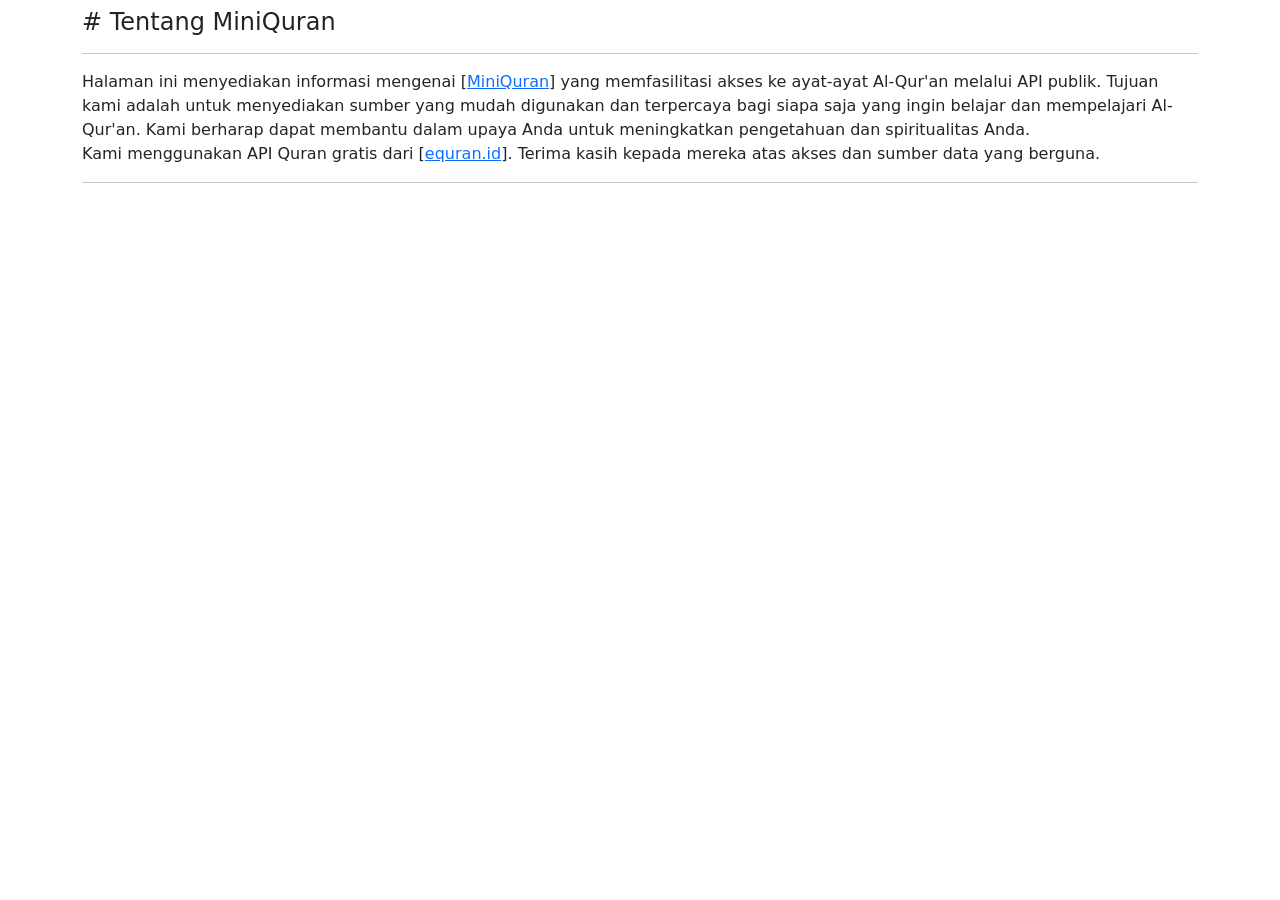
<file: html/about.html>
<!DOCTYPE html>
<head>
   <!-- Primary Meta Tags -->
   <title>Tentang MiniQuran</title>
   <meta charset="utf-8">
   <meta name="title" content="Tentang MiniQuran">
   <meta name="description" content="Web Al-Quran yang ringan dengan tampilan sederhana">
   <meta name="theme-color" content="#2c3e50">
   <meta name="viewport" content="width=device-width, initial-scale=1.0">
   <meta name="theme-color" content="#2c3e50">
   <!-- Open Graph / Facebook -->
   <meta property="og:type" content="website">
   <meta property="og:url" content="https://miniquran.vercel.app/">
   <meta property="og:title" content="Tentang MiniQuran">
   <meta property="og:description" content="Web Al-Quran yang ringan dengan tampilan sederhana">
   <meta property="og:image" content="/assets/logo_banner.png">
   <!-- Twitter -->
   <meta property="twitter:card" content="summary_large_image">
   <meta property="twitter:url" content="https://miniquran.vercel.app/">
   <meta property="twitter:title" content="Tentang MiniQuran">
   <meta property="twitter:description" content="Web Al-Quran yang ringan dengan tampilan sederhana">
   <meta property="twitter:image" content="/assests/logo_banner.png">
   <!-- CSS DAN FONT -->
   <link href="https://cdn.jsdelivr.net/npm/bootstrap@5.2.3/dist/css/bootstrap.min.css" rel="stylesheet" integrity="sha384-rbsA2VBKQhggwzxH7pPCaAqO46MgnOM80zW1RWuH61DGLwZJEdK2Kadq2F9CUG65" crossorigin="anonymous">
   <link href="http://127.0.0.1:5000/assets/style.css" rel="stylesheet">
   <link rel="preconnect" href="https://fonts.googleapis.com">
   <link rel="preconnect" href="https://fonts.gstatic.com" crossorigin>
   <link href="https://fonts.googleapis.com/css2?family=Lateef&display=swap" rel="stylesheet">
   <link href="https://fonts.googleapis.com/css2?family=Poppins:wght@300&display=swap" rel="stylesheet">
   <link href="https://fonts.googleapis.com/css2?family=Roboto+Slab:wght@400&display=swap" rel="stylesheet">
   <link rel="icon" href="/assets/logo.png" type="image/png sizes="32x32">
</head>
<body>
   <div class="container font-Poppins mt-2"><h4># Tentang MiniQuran</h4>
      <hr>
      Halaman ini menyediakan informasi mengenai [<a href="https://miniquran.vercel.app">MiniQuran</a>] yang memfasilitasi akses ke ayat-ayat Al-Qur'an melalui API publik. Tujuan kami adalah untuk menyediakan sumber yang mudah digunakan dan terpercaya bagi siapa saja yang ingin belajar dan mempelajari Al-Qur'an. Kami berharap dapat membantu dalam upaya Anda untuk meningkatkan pengetahuan dan spiritualitas Anda.
      <p> Kami menggunakan API Quran gratis dari [<a href="https://equran.id/">equran.id</a>]. Terima kasih kepada mereka atas akses dan sumber data yang berguna.
      <hr>
   </div>
</body>
</file>
